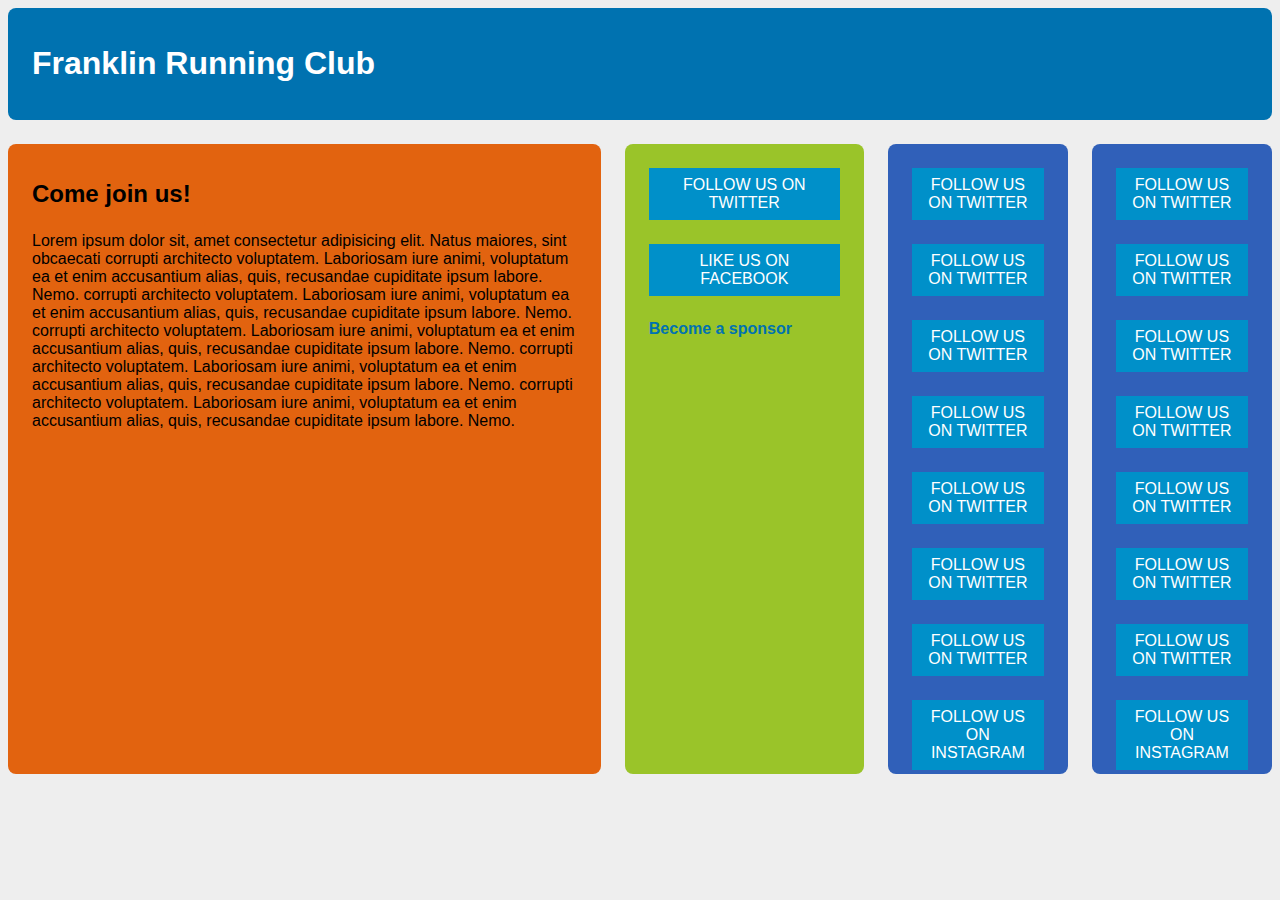
<file: index.html>
<!DOCTYPE html>
<html lang="en">

<head>
     <meta charset="UTF-8">
     <meta name="viewport" content="width=device-width, initial-scale=1.0">
     <link rel="stylesheet" href="/style.css">
     <title>Box Sizing - CSS In Depth</title>
</head>

<body>
     <header>
          <h1>Franklin Running Club</h1>
     </header>

     <!--- Container first -->
     <div class="container">
          <!--- Main after container -->
          <main class="main">
               <h2>Come join us!</h2>
               <p>
                    Lorem ipsum dolor sit, amet consectetur adipisicing elit. Natus maiores, sint obcaecati
                    corrupti
                    architecto voluptatem. Laboriosam iure animi, voluptatum ea et enim accusantium alias, quis,
                    recusandae cupiditate ipsum labore. Nemo. corrupti
                    architecto voluptatem. Laboriosam iure animi, voluptatum ea et enim accusantium alias, quis,
                    recusandae cupiditate ipsum labore. Nemo. corrupti
                    architecto voluptatem. Laboriosam iure animi, voluptatum ea et enim accusantium alias, quis,
                    recusandae cupiditate ipsum labore. Nemo. corrupti
                    architecto voluptatem. Laboriosam iure animi, voluptatum ea et enim accusantium alias, quis,
                    recusandae cupiditate ipsum labore. Nemo. corrupti
                    architecto voluptatem. Laboriosam iure animi, voluptatum ea et enim accusantium alias, quis,
                    recusandae cupiditate ipsum labore. Nemo.
               </p>
          </main>
          <!-- Sibbling relative to main -->
          <aside class="sidebar">
               <a href="/twitter" class="button-link">follow us on Twitter</a>
               <a href="/facebook" class="button-link">like us on Facebook</a>
               <a href="/sponsors" class="sponsor-link">Become a sponsor</a>
          </aside>

          <div class="widget">

               <a href="/twitter" class="button-link">follow us on Twitter</a>
               <a href="/twitter" class="button-link">follow us on Twitter</a>
               <a href="/twitter" class="button-link">follow us on Twitter</a>
               <a href="/twitter" class="button-link">follow us on Twitter</a>
               <a href="/twitter" class="button-link">follow us on Twitter</a>
               <a href="/twitter" class="button-link">follow us on Twitter</a>
               <a href="/twitter" class="button-link">follow us on Twitter</a>
               <a href="/twitter" class="button-link">follow us on Instagram</a>

               <a href="/twitter" class="button-link">follow us on Internet</a>
               <a href="/twitter" class="button-link">follow us on Instagram</a>

               <a href="/twitter" class="button-link">follow us on Internet</a>
               <a href="/twitter" class="button-link">follow us on Instagram</a>

               <a href="/twitter" class="button-link">follow us on Internet</a>
          </div>

          <div class="widget">

               <a href="/twitter" class="button-link">follow us on Twitter</a>
               <a href="/twitter" class="button-link">follow us on Twitter</a>
               <a href="/twitter" class="button-link">follow us on Twitter</a>
               <a href="/twitter" class="button-link">follow us on Twitter</a>
               <a href="/twitter" class="button-link">follow us on Twitter</a>
               <a href="/twitter" class="button-link">follow us on Twitter</a>
               <a href="/twitter" class="button-link">follow us on Twitter</a>
               <a href="/twitter" class="button-link">follow us on Instagram</a>

               <a href="/twitter" class="button-link">follow us on Internet</a>
          </div>

     </div>


</body>

</html>
</file>
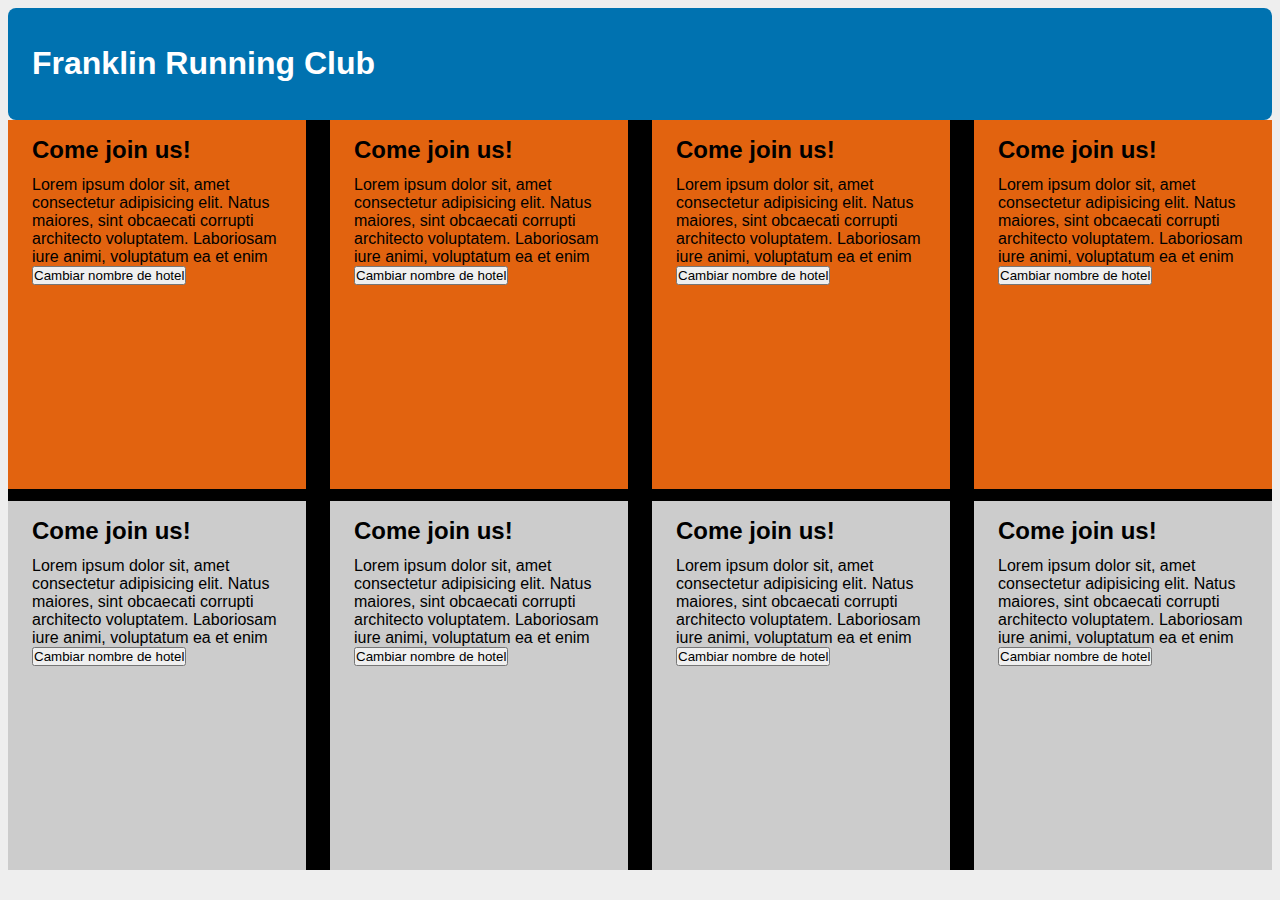
<file: hoteles.html>
<!DOCTYPE html>
<html lang="en">

<head>
     <meta charset="UTF-8">
     <meta name="viewport" content="width=device-width, initial-scale=1.0">
     <link rel="stylesheet" href="/hoteles.css">
     <title>Box Sizing - CSS In Depth</title>
</head>

<body>
     <header>
          <h1>Franklin Running Club</h1>
     </header>

     <!--- Container first -->
     <div class="container">
          <!--- Main after container -->
          <div class="main">
               <h2>Come join us!</h2>
               <p class="hotel_nombre">
                    Lorem ipsum dolor sit, amet consectetur adipisicing elit. Natus maiores, sint obcaecati
                    corrupti
                    architecto voluptatem. Laboriosam iure animi, voluptatum ea et enim
               </p>

               <button id="boton_bonito" type="submit" value="cambiar_nombre_hotel">Cambiar nombre de hotel</button>
          </div>
          <div class="main">
               <h2>Come join us!</h2>
               <p class="hotel_nombre">
                    Lorem ipsum dolor sit, amet consectetur adipisicing elit. Natus maiores, sint obcaecati
                    corrupti
                    architecto voluptatem. Laboriosam iure animi, voluptatum ea et enim
               </p>

               <button id="boton_bonito" type="submit" value="cambiar_nombre_hotel">Cambiar nombre de hotel</button>
          </div>
          <div class="main">
               <h2>Come join us!</h2>
               <p class="hotel_nombre">
                    Lorem ipsum dolor sit, amet consectetur adipisicing elit. Natus maiores, sint obcaecati
                    corrupti
                    architecto voluptatem. Laboriosam iure animi, voluptatum ea et enim
               </p>

               <button id="boton_bonito" type="submit" value="cambiar_nombre_hotel">Cambiar nombre de hotel</button>
          </div>
          <div class="main">
               <h2>Come join us!</h2>
               <p class="hotel_nombre">
                    Lorem ipsum dolor sit, amet consectetur adipisicing elit. Natus maiores, sint obcaecati
                    corrupti
                    architecto voluptatem. Laboriosam iure animi, voluptatum ea et enim
               </p>

               <button id="boton_bonito" type="submit" value="cambiar_nombre_hotel">Cambiar nombre de hotel</button>
          </div>
     </div>
     <div class="container">
          <!--- Main after container -->
          <div class="main">
               <h2>Come join us!</h2>
               <p class="hotel_nombre" id="hotel_nombre1">
                    Lorem ipsum dolor sit, amet consectetur adipisicing elit. Natus maiores, sint obcaecati
                    corrupti
                    architecto voluptatem. Laboriosam iure animi, voluptatum ea et enim
               </p>

               <button id="boton_bonito" type="submit" value="cambiar_nombre_hotel">Cambiar nombre de hotel</button>
          </div>
          <div class="main">
               <h2>Come join us!</h2>
               <p class="hotel_nombre">
                    Lorem ipsum dolor sit, amet consectetur adipisicing elit. Natus maiores, sint obcaecati
                    corrupti
                    architecto voluptatem. Laboriosam iure animi, voluptatum ea et enim
               </p>

               <button id="boton_bonito" type="submit" value="cambiar_nombre_hotel">Cambiar nombre de hotel</button>
          </div>
          <div class="main">
               <h2>Come join us!</h2>
               <p class="hotel_nombre">
                    Lorem ipsum dolor sit, amet consectetur adipisicing elit. Natus maiores, sint obcaecati
                    corrupti
                    architecto voluptatem. Laboriosam iure animi, voluptatum ea et enim
               </p>

               <button id="boton_bonito" type="submit" value="cambiar_nombre_hotel">Cambiar nombre de hotel</button>
          </div>
          <div class="main">
               <h2>Come join us!</h2>
               <p class="hotel_nombre">
                    Lorem ipsum dolor sit, amet consectetur adipisicing elit. Natus maiores, sint obcaecati
                    corrupti
                    architecto voluptatem. Laboriosam iure animi, voluptatum ea et enim
               </p>

               <button id="boton_bonito" type="submit" value="cambiar_nombre_hotel">Cambiar nombre de hotel</button>
          </div>
     </div>


     <script src="/hoteles.js"></script>

</body>

</html>
</file>
<file: style.css>
/*
* Se aplica a todos los elementos,
* y pseudoelementos de la página
* Aplicarle border-box al root
* hace que evitemos errores
* si existen third parties de programas
* si no pensaron en el css
*/

:root{
     box-sizing:border-box;
}

*,
::before,
::after{
     box-sizing: inherit;
}

/** En ocasiones especiales **/
.third-part-component{
     box-sizing: content-box;
}


body{
     background-color: #eee;
     font-family: Helvetica, Arial, Helvetica, sans-serif;

}

body * + * {
     margin-top:1.5em;
}

header{
     padding: 1em 1.5em;
     color:#fff;
     background-color: #0072b0;
     border-radius: .5em;

}

.container{
     display:flex;
}

main{
     /* Fixes IE Bug **/
     display:block;
}

.main{
     width:50%;
     padding:1em 1.5em;
     background-color: rgb(226, 99, 15);
     border-radius: .5em;
}

.sidebar{
     width: 20%;
     padding: 1.5em;
     margin-top:0;
     margin-left:1.5em;
     background-color:rgb(154, 196, 41);
     border-radius: .5em;

}

.widget{
     width:15%;
     padding: 1.5em;
     margin-top:0;
     margin-left:1.5em;
     background-color:rgb(48, 96, 185);
     border-radius: .5em;
     overflow:auto;
     max-height:70vh;

}


.button-link{
     display:block;
     padding:0.5em;
     color: #fff;
     background-color: #0090C9;
     text-align:center;
     text-decoration:none;
     text-transform:uppercase;
}
/* Esto se usa para decirle
despues del primer elemento
el siguiente que contenga esa clase
y no se aplique antes
.button-link + .button-link{
     margin-top:1.5em;
}*/

.sponsor-link{
     display:block;
     color: #0072b0;
     font-weight:bold;
     text-decoration:none;
}
</file>
<file: hoteles.css>
/*
* Se aplica a todos los elementos,
* y pseudoelementos de la página
* Aplicarle border-box al root
* hace que evitemos errores
* si existen third parties de programas
* si no pensaron en el css
*/

:root{
     box-sizing:border-box;
}

*,
::before,
::after{
     box-sizing: inherit;
}

/** En ocasiones especiales **/
.third-part-component{
     box-sizing: content-box;
}


body{
     background-color: #eee;
     font-family: Helvetica, Arial, Helvetica, sans-serif;

}

body * + * {
     margin-top:1.5em;
     margin-left:1.5em;
}

header{
     padding: 1em 1.5em;
     color:#fff;
     background-color: #0072b0;
     border-radius: .5em;

}

.container{
     display:flex;
     margin-left:0;
     margin-top:0;
     background:black;

}

.container + .container > *{
     margin-top:.75em;
     background:#ccc;
}

main{
     /* Fixes IE Bug **/
     display:block;
}

.main{
     margin-top: 0;
     width:25%;
     padding:1em 1.5em;
     background-color: rgb(226, 99, 15);
     /*border-radius: .5em;*/
     min-height:41.0vh;
}

.main > * {
     margin:0;
     padding:0;
}

.main > h2 {
     margin-bottom:0.5em;
}

.boton_bonito{

     display:flex;
     float:inline-end;
     margin-top:10em;
}
</file>
